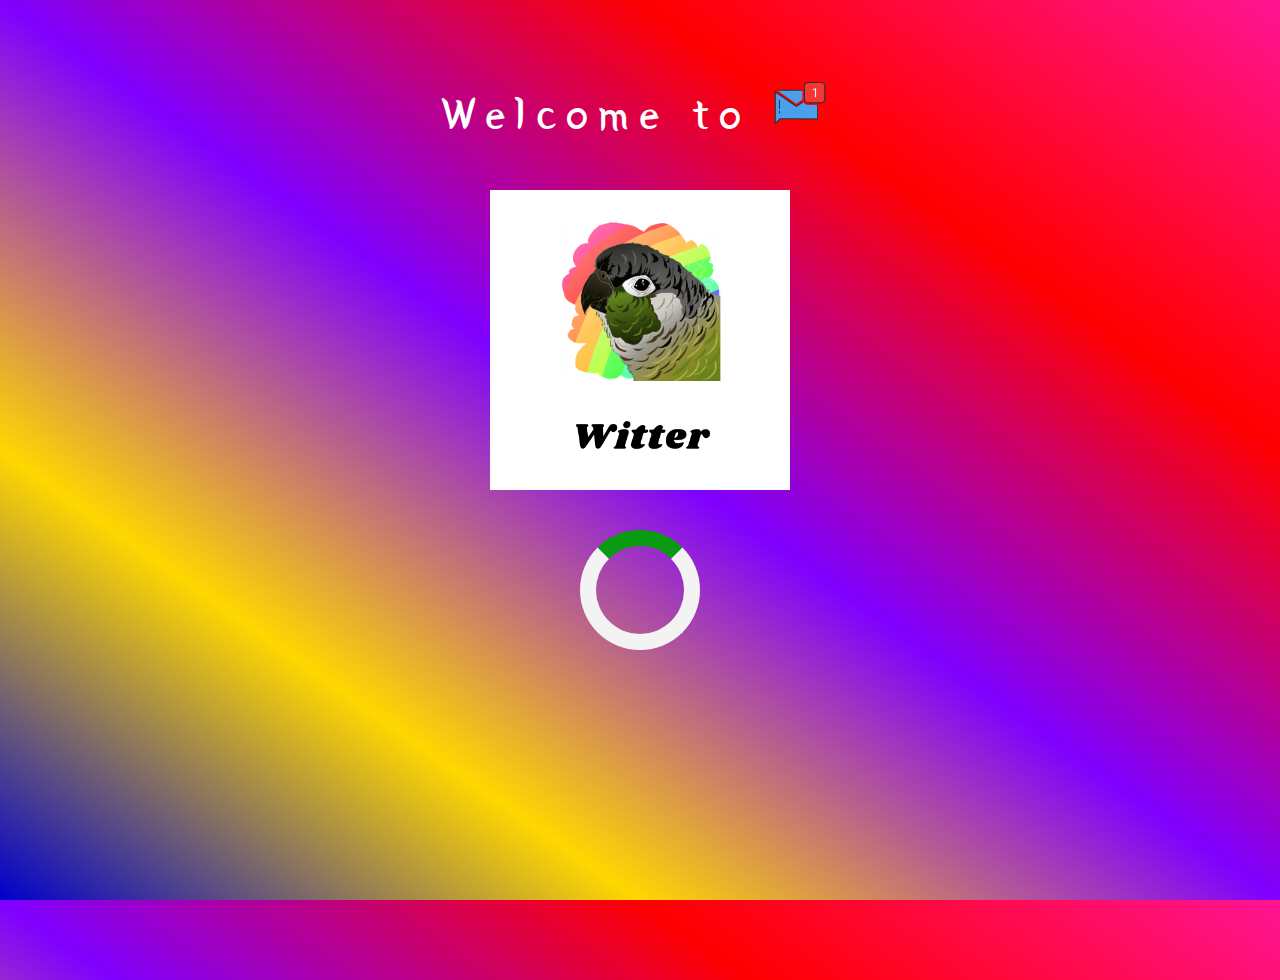
<file: index.html>
<!DOCTYPE html>
<html>
    <head>
        <title>Witter</title>
        <link href="https://fonts.googleapis.com/css?family=Yeon+Sung&display=swap" rel="stylesheet"><meta name="viewport" content="width=device-width, initial-scale=1">

<link rel="stylesheet" href="https://maxcdn.bootstrapcdn.com/bootstrap/3.4.0/css/bootstrap.min.css">
<script src="https://ajax.googleapis.com/ajax/libs/jquery/3.4.1/jquery.min.js"></script>
<script src="https://maxcdn.bootstrapcdn.com/bootstrap/3.4.0/js/bootstrap.min.js"></script>

        <link rel="stylesheet" type="text/css" href="style.css">
        <link rel="icon" href="titel logo.png" sizes="16x16 32x32" type="image/png">
    <script src="main.js"></script>
    </head>
    <body>
        <center>
        <h5 class="header">
            Welcome to <sup>
          <img src="m2.png">
            </sup>
        </h5>
        <br>
     <img class="witter_logo" src="witter logo.png">
     <br>
     <br>
     <br>
     <div class="loader"></div>
    </center>
    </body>
</html>
</file>
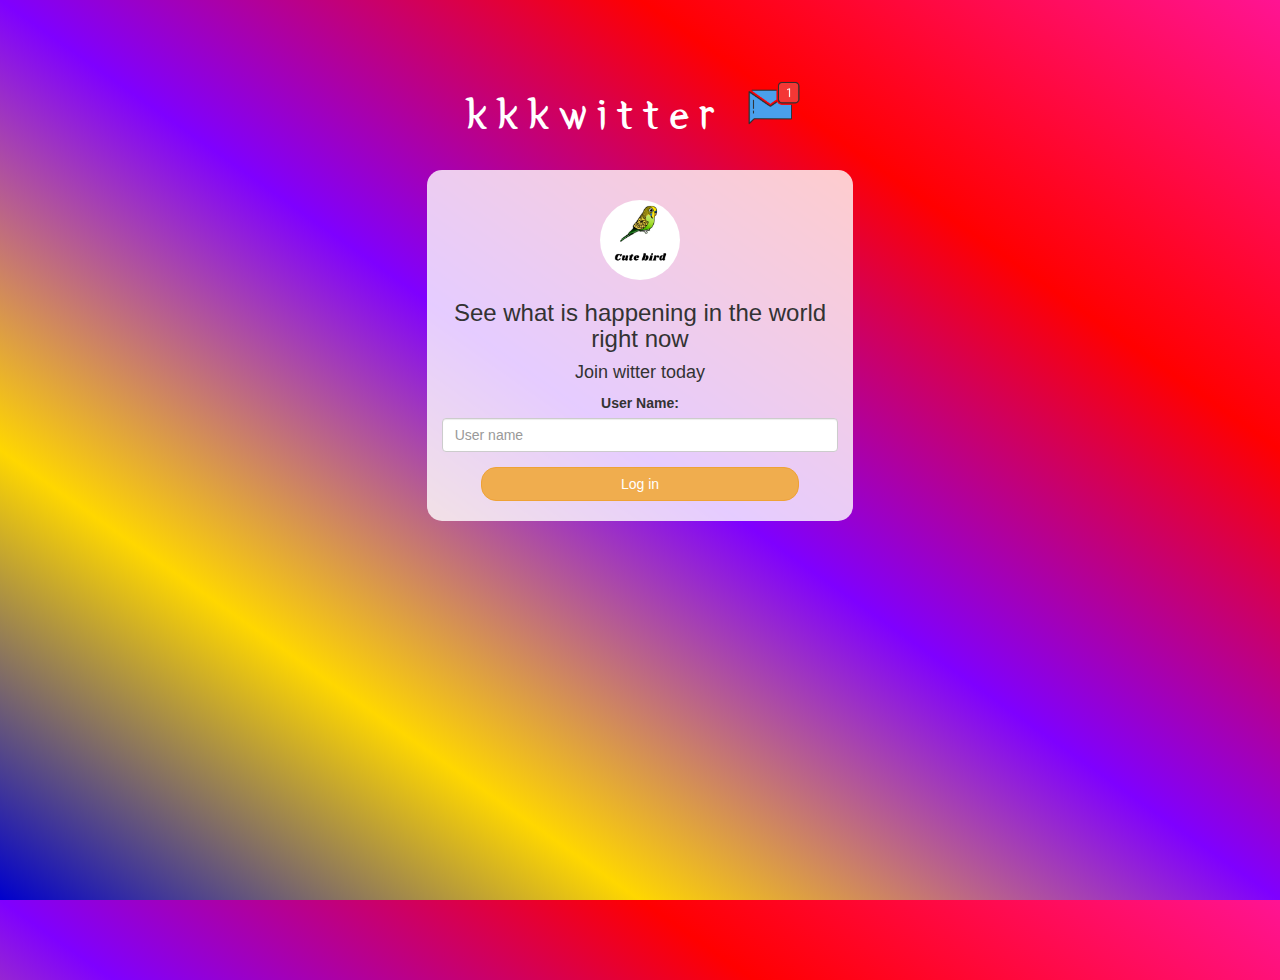
<file: login.html>
<!DOCTYPE html>
<html>
<head>
	<title>witter</title>
<link href="https://fonts.googleapis.com/css?family=Yeon+Sung&display=swap" rel="stylesheet"><meta name="viewport" content="width=device-width, initial-scale=1">

<link rel="stylesheet" href="https://maxcdn.bootstrapcdn.com/bootstrap/3.4.0/css/bootstrap.min.css">
<script src="https://ajax.googleapis.com/ajax/libs/jquery/3.4.1/jquery.min.js"></script>
<script src="https://maxcdn.bootstrapcdn.com/bootstrap/3.4.0/js/bootstrap.min.js"></script>

<link rel="stylesheet" type="text/css" href="style.css">
<link rel="icon" href="titel logo.png" sizes="16x16 32x32" type="image/png">
<script src="login.js"></script>
</head>
<body>
<center>
	<h1 class="header">	
		kkkwitter	<sup>
	<img src="m2.png">
	</sup>
</h1>
	<div class="col-lg-4 col-md-6 col-sm-6 col-xs-11 login_div">
	<img src="witter login.png" class="logo">
		<h3 >See what is happening in the world right now</h3>
		<h4 >Join witter today</h4>
		<div class="form-group">
		  <label >User Name:</label>
          <input type="text" id="user_name" class="form-control" placeholder="User name">
		</div>
		<button id="login_button" class="btn btn-warning" onclick="addUser()">Log in</button>
		<br><br>
	</div>
</center>
</body>
</html>
</file>
<file: style.css>
html, body
{
  height: 100%;
  margin: 0;
}

body
{
background-image: linear-gradient(to right top, #0000CD, #FFD700, #7F00FF, #FF0000, #FF1493);
}

.header
{
	color: white;font-family: 'Yeon Sung';font-size: 45px;letter-spacing: 10px;margin-top: 80px;
}
.header img
{
	width: 80px;margin-left: -15px;
}

.login_div
{
	background: rgba(255,255,255,0.8);float: none;border-radius: 15px;
}

.logo
{
	width: 80px;margin-top: 30px;border-radius: 40px;
}

#login_button
{
	width: 80%;border-radius: 15px;
}

.room_name
{
	cursor: pointer;
	font-size: 20px;
}


#logout
{
	font-size: 20px; float: right;
}


#output
{
	padding: 10px; width:80%;background: rgba(255,255,255,0.8);border-radius: 15px;
}

.input_div_room_page
{
	width: 80%;
}

.input_div label
{
	color: white;font-size: 20px;
}


.input_div_message_page
{
	position: fixed;bottom: 0px;width: 100%;background: rgba(255,255,255,0.8);
}
.input_div_message_page label
{
	color: black;
}
.input_div_message_page #msg
{
	width: 80%;
}
.input_div_message_page button
{
	margin-top: 15px;
	width: 50%; 
}
.color_white
{
	color: white
}

.user_tick
{
	width:20px;
}
.message_h4
{
	padding-left:5px;color:grey;
}
.loader 
{
	border: 16px solid #f3f3f3; /* Light grey */
	border-top: 16px solid #0b9b12; /* Green */
	border-radius: 50%;
	width: 120px;
	height: 120px;
	animation: spin 2s linear infinite;
  }
  
  @keyframes spin 
  {
	0% { transform: rotate(0deg); }
	100% { transform: rotate(360deg); }
  }
  .witter_logo
  {
     height: 300px;
	 width: 300px;
  }
</file>
